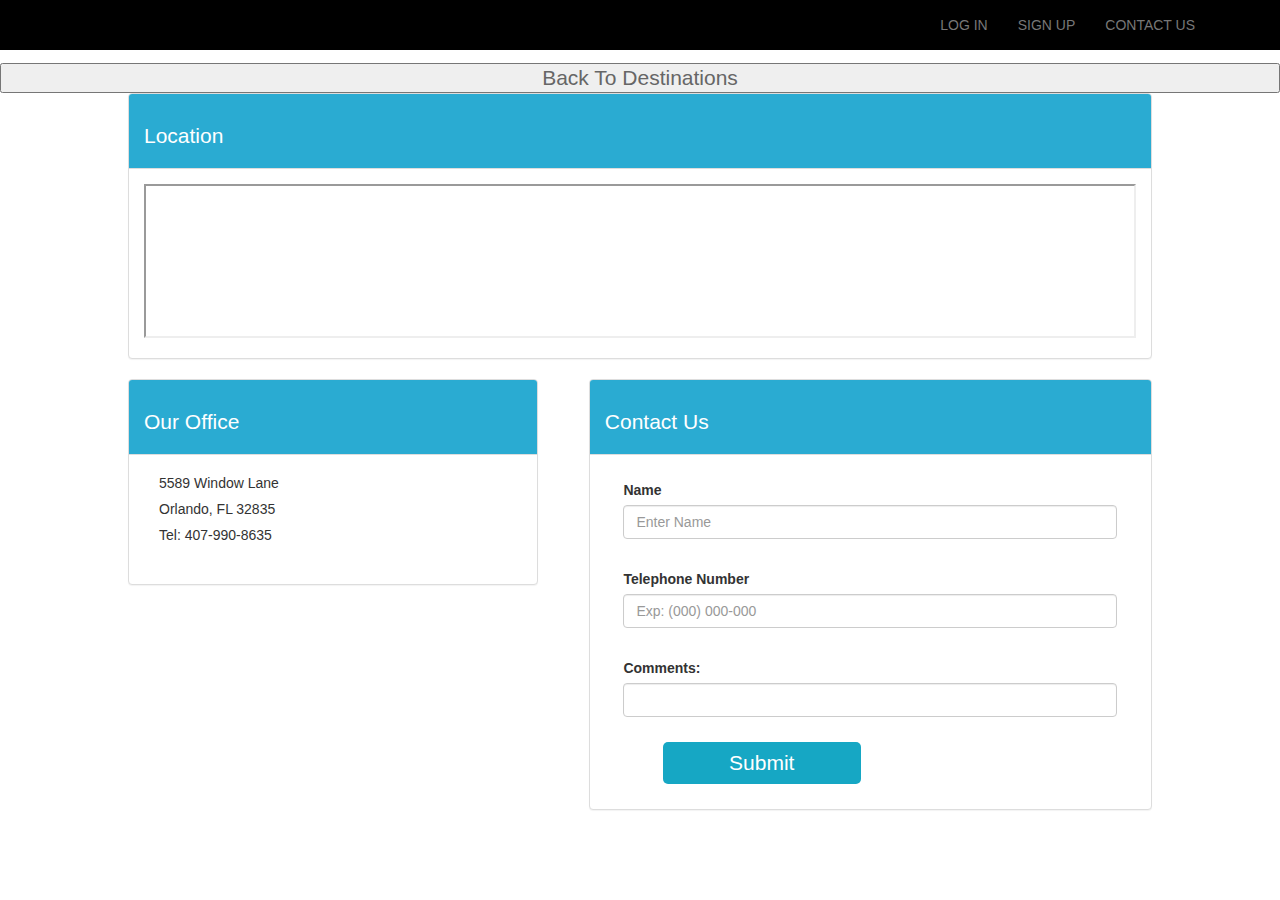
<file: contact.html>
<!DOCTYPE html>
<html>
    <head>
        <meta charset="utf-8">
        <meta http-equiv="X-UA-Compatible" content="IE=edge">
        <meta name="viewport" content="width=device-width, initial-scale=1">
        <!-- The above 3 meta tags *must* come first in the head; any other head content must come *after* these tags -->
        <title>Post Card Dreams</title>

        <!-- Bootstrap -->
        <link href="css/bootstrap.min.css" rel="stylesheet">
        <!-- Custom Stylesheet -->
        <link href="css/style.css" rel="stylesheet">
        <!-- Custom Fonts -->
        <link href='http://fonts.googleapis.com/css?family=Raleway:600' rel='stylesheet' type='text/css'>

        <!-- HTML5 shim and Respond.js for IE8 support of HTML5 elements and media queries -->
        <!-- WARNING: Respond.js doesn't work if you view the page via file:// -->
        <!--[if lt IE 9]>
        <script src="https://oss.maxcdn.com/html5shiv/3.7.2/html5shiv.min.js"></script>
        <script src="https://oss.maxcdn.com/respond/1.4.2/respond.min.js"></script>
        <![endif]-->
    </head>
    <body>
    <!-- Fixed navbar -->
    <nav class="navbar navbar-default navbar-fixed-top">
        <div class="container">
            <a href="index.html"><div class="secondary_pg">Post Card Dreams</div></a>
            <div class="navbar-header">
                <button type="button" class="navbar-toggle collapsed" data-toggle="collapse" data-target="#navbar" aria-expanded="false" aria-controls="navbar">
                    <span class="sr-only">Toggle navigation</span>
                    <span class="icon-bar"></span>
                    <span class="icon-bar"></span>
                    <span class="icon-bar"></span>
                </button>
            </div>
            <div id="navbar" class="navbar-collapse collapse">
                <ul class="nav navbar-nav pull-right"">
                    <li><a data-toggle="modal" data-target="#myModal" href="#sign-in">LOG IN</a></li>
                    <li><a href="sign-up.html">SIGN UP </a></li>
                    <li><a href="contact.html">CONTACT US</a></li>
                </ul>
            </div><!--/.nav-collapse -->
        </div>
    </nav>
    <div class="back-btn">
        <a href="destinations.html"><button class="btn-block">Back To Destinations</button></a>
    </div>
        <!-- CONTACT FORM -->
        <div class="contact-wrapper">
            <section class="location">
                <div class="panel panel-default">
                    <div class="panel-heading"><h3>Location</h3></div>
                    <div class="panel-body">
                        <iframe  src="http://www.mapquest.com/embed?hk=1B8Cd5t"></iframe>
                    </div>
                </div>
            </section>
            <section class="office">
                <div class="panel panel-default">
                    <div class="panel-heading"><h3>Our Office</h3></div>
                    <div class="panel-body">
                        <table class="list-group">
                            <tr>
                                <td class="list-group-item">5589 Window Lane</td>
                                <td class="list-group-item">Orlando, FL 32835</td>
                                <td class="list-group-item">Tel: 407-990-8635</td>
                            </tr>
                        </table>
                    </div>
                </div>
            </section>
            <section class="form">
                <div class="panel panel-default">
                    <div class="panel-heading"><h3>Contact Us</h3></div>
                    <div class="panel-body address">
                        <form class="contact">
                            <div class="form-group">
                                <label for="name">Name</label>
                                <input type="text" class="form-control" id="name" placeholder="Enter Name" aria-describedby="name">
                            </div>
                            <div class="form-group">
                                <label for="phone">Telephone Number</label>
                                <input type="tel" class="form-control" id="phone" placeholder="Exp: (000) 000-000">
                            </div>
                            <div class="form-group">
                                <label>Comments:</label>
                                <input type="text" id="inputHelpBlock" class="form-control" aria-describedby="helpBlock">
                            </div>
                            <button type="submit" class="btn btn-info">Submit</button>
                        </form>
                    </div>
                </div>
            </section>
    </div>
    <!-- jQuery (necessary for Bootstrap's JavaScript plugins) -->
    <script src="https://ajax.googleapis.com/ajax/libs/jquery/1.11.2/jquery.min.js"></script>
    <!-- Include all compiled plugins (below), or include individual files as needed -->
    <script src="js/bootstrap.min.js"></script>
    </body>
</html>
</file>
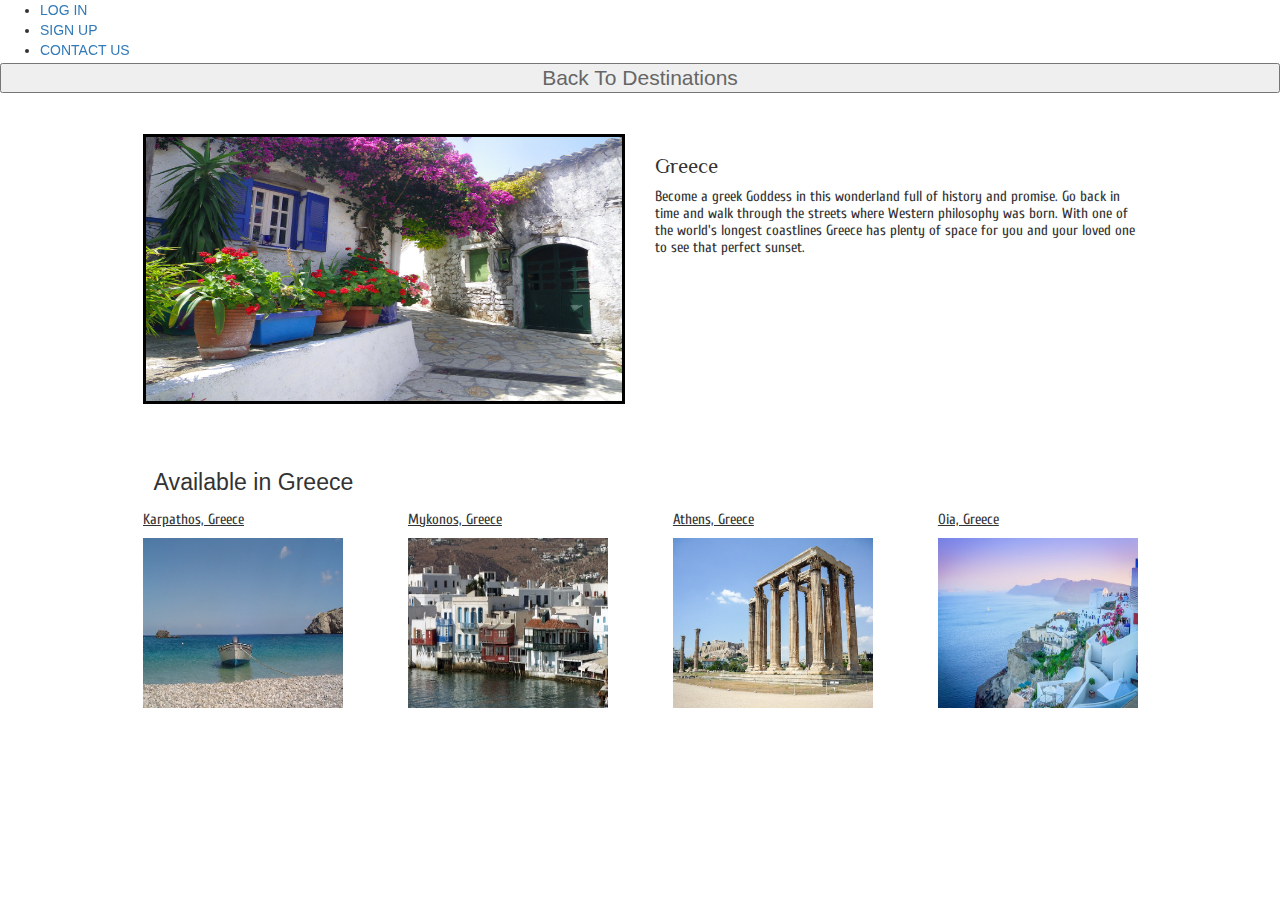
<file: greece.html>
<!DOCTYPE html>
<html lang="en">
    <head>
        <meta charset="utf-8">
        <meta http-equiv="X-UA-Compatible" content="IE=edge">
        <meta name="viewport" content="width=device-width, initial-scale=1">
        <!-- The above 3 meta tags *must* come first in the head; any other head content must come *after* these tags -->
        <title>Post Card Dreams</title>

        <!-- Bootstrap -->
        <link href="css/bootstrap.min.css" rel="stylesheet">
        <!-- Custom Stylesheet -->
        <link href="css/style.css" rel="stylesheet">
        <!-- Custom Fonts -->
        <link href='http://fonts.googleapis.com/css?family=Raleway:600|Philosopher:700|Cuprum' rel='stylesheet' type='text/css'>

        <!-- HTML5 shim and Respond.js for IE8 support of HTML5 elements and media queries -->
        <!-- WARNING: Respond.js doesn't work if you view the page via file:// -->
        <!--[if lt IE 9]>
        <script src="https://oss.maxcdn.com/html5shiv/3.7.2/html5shiv.min.js"></script>
        <script src="https://oss.maxcdn.com/respond/1.4.2/respond.min.js"></script>
        <![endif]-->
    </head>
    <body>
        <div class="wrapper">
            <nav class="navbar-fixed-top">
                <a href="index.html"><header class="secondary_pg">Post Card Dreams</header></a>
                <ul>
                    <li><a data-toggle="modal" data-target="#myModal" href="#sign-in">LOG IN</a></li>
                    <li><a href="sign-up.html">SIGN UP</a></li>
                    <li><a href="contact.html">CONTACT US</a></li>
                </ul>
            </nav>
            <div class="back-btn">
                <a href="destinations.html"><button class="btn-block">Back To Destinations</button></a>
            </div>
            <div class="row">
                <div class="col-lg-4"><img class="img-des img-responsive" src="images/greece.jpg"></div>
                <div class="col-lg-4">
                    <h3>Greece</h3>
                    <p>Become a greek Goddess in this wonderland full of history and promise. Go back in time and walk through the streets where
                       Western philosophy was born. With one of the world's longest coastlines Greece has plenty of space for you and your loved one to see that perfect sunset.
                    </p>
                    <iframe src="https://www.google.com/maps/embed?pb=!1m18!1m12!1m3!1d3163962.5989190307!2d21.6102591180312!3d39.247247524553316!2m3!1f0!2f0!3f0!3m2!1i1024!2i768!4f13.1!3m3!1m2!1s0x135b4ac711716c63%3A0x363a1775dc9a2d1d!2sGreece!5e0!3m2!1sen!2sus!4v1429577781580" width="480" height="100" frameborder="0" style="border:0"></iframe>
                </div>
            </div>
            <p class="subhead">Available in Greece</p>
            <div class="row next">
                <div class="col-sm-3">
                    <h4><u>Karpathos, Greece</u></h4>
                    <a href="#"><img class="img-responsive small" src="images/karpathos-1.jpg"></a>
                </div>
                <div class="col-sm-3">
                    <h4><u>Mykonos, Greece</u></h4>
                    <a href="#"><img class="img-responsive small" src="images/mykonos-1.jpg"></a>
                </div>
                <div class="col-sm-3">
                    <h4><u>Athens, Greece</u></h4>
                    <a href="#"><img class="img-responsive small" src="images/athens-1.jpg"></a>
                </div>
                <div class="col-sm-3">
                    <h4><u>Oia, Greece</u></h4>
                    <a href="#"><img class="img-responsive small" src="images/oia-1.jpg"></a>
                </div>
            </div>
        </div>

        <!-- Modal -->
        <div class="modal fade" id="myModal" tabindex="-1" role="dialog" aria-labelledby="myModalLabel" aria-hidden="true">
            <div class="modal-dialog">
                <div class="modal-content">
                    <div class="modal-header">
                        <button type="button" class="close" data-dismiss="modal" aria-label="Close"><span aria-hidden="true">&times;</span></button>
                        <h4 class="modal-title" id="myModalLabel">Log In</h4>
                    </div>
                    <div class="modal-body">
                        <form class="modal-form">
                            <div class="form-group">
                                <label for="exampleInputName2">User Name</label>
                                <input type="text" class="form-control" id="exampleInputName2" placeholder="Enter your name">
                            </div>
                            <div class="form-group">
                                <label for="exampleInputPassword1">Password</label>
                                <input type="password" class="form-control" id="exampleInputPassword1" placeholder="Password">
                            </div>
                            <div class="checkbox">
                                <label>
                                    <input type="checkbox"> Remember me
                                </label>
                            </div>
                            <button type="submit" class="btn btn-primary btn-lg">Submit</button>
                        </form>
                    </div>
                </div>
            </div>
        </div>
        <!-- jQuery (necessary for Bootstrap's JavaScript plugins) -->
        <script src="https://ajax.googleapis.com/ajax/libs/jquery/1.11.2/jquery.min.js"></script>
        <!-- Include all compiled plugins (below), or include individual files as needed -->
        <script src="js/bootstrap.min.js"></script>
        <!-- Custom js file-->
        <script src="js/custom.js"></script>
    </body>
</html>
</file>
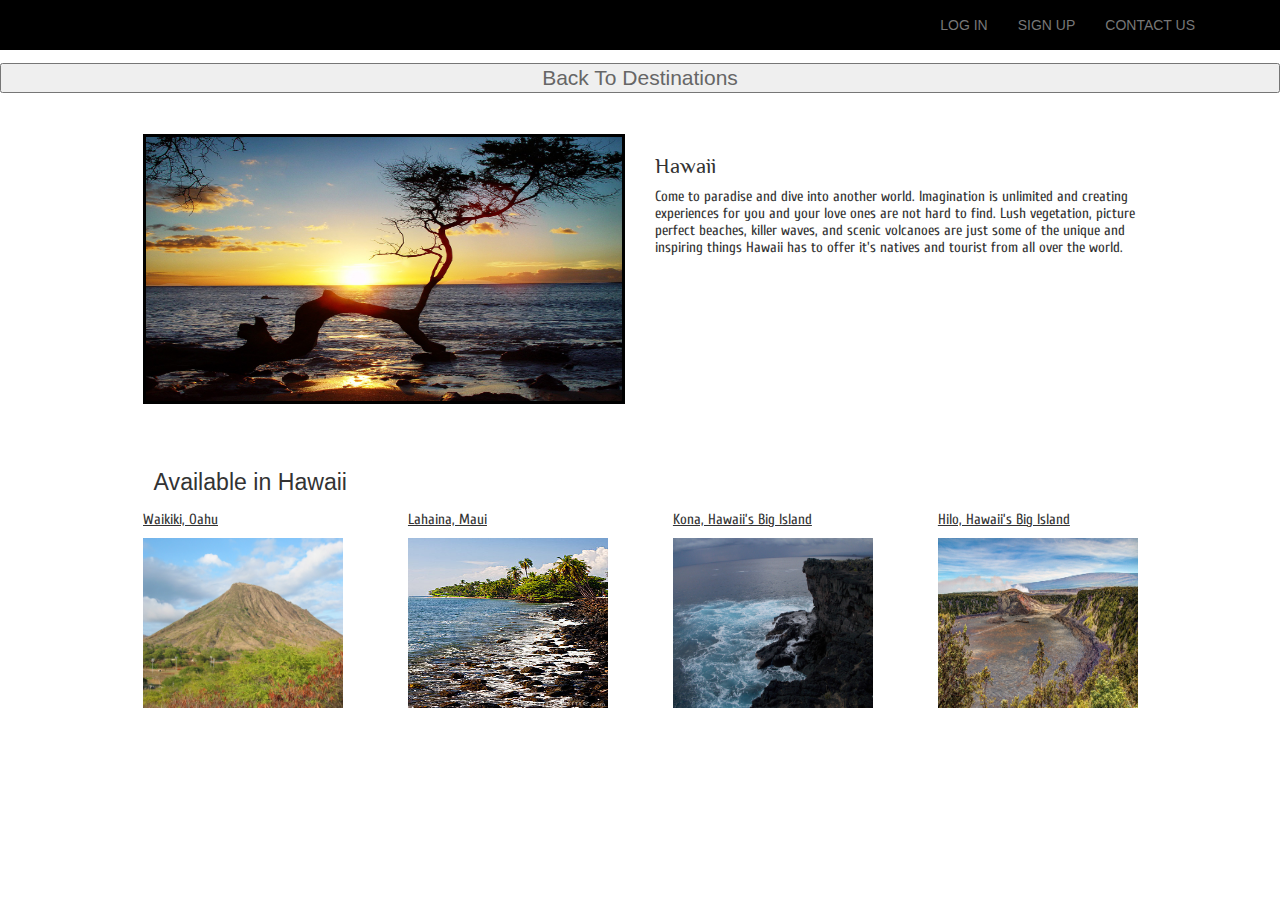
<file: hawaii.html>
<!DOCTYPE html>
<html lang="en">
    <head>
        <meta charset="utf-8">
        <meta http-equiv="X-UA-Compatible" content="IE=edge">
        <meta name="viewport" content="width=device-width, initial-scale=1">
        <!-- The above 3 meta tags *must* come first in the head; any other head content must come *after* these tags -->
        <title>Post Card Dreams</title>

        <!-- Bootstrap -->
        <link href="css/bootstrap.min.css" rel="stylesheet">
        <!-- Custom Stylesheet -->
        <link href="css/style.css" rel="stylesheet">
        <!-- Custom Fonts -->
        <link href='http://fonts.googleapis.com/css?family=Raleway:600|Philosopher:700|Cuprum' rel='stylesheet' type='text/css'>

        <!-- HTML5 shim and Respond.js for IE8 support of HTML5 elements and media queries -->
        <!-- WARNING: Respond.js doesn't work if you view the page via file:// -->
        <!--[if lt IE 9]>
        <script src="https://oss.maxcdn.com/html5shiv/3.7.2/html5shiv.min.js"></script>
        <script src="https://oss.maxcdn.com/respond/1.4.2/respond.min.js"></script>
        <![endif]-->
    </head>
    <body>
        <div class="wrapper">
            <!-- Fixed navbar -->
            <nav class="navbar navbar-default navbar-fixed-top">
                <div class="container">
                    <a href="index.html"><div class="secondary_pg">Post Card Dreams</div></a>
                    <div class="navbar-header">
                        <button type="button" class="navbar-toggle collapsed" data-toggle="collapse" data-target="#navbar" aria-expanded="false" aria-controls="navbar">
                            <span class="sr-only">Toggle navigation</span>
                            <span class="icon-bar"></span>
                            <span class="icon-bar"></span>
                            <span class="icon-bar"></span>
                        </button>
                    </div>
                    <div id="navbar" class="navbar-collapse collapse">
                        <ul class="nav navbar-nav pull-right"">
                            <li><a data-toggle="modal" data-target="#myModal" href="#sign-in">LOG IN</a></li>
                            <li><a href="sign-up.html">SIGN UP </a></li>
                            <li><a href="contact.html">CONTACT US</a></li>
                        </ul>
                    </div><!--/.nav-collapse -->
                </div>
            </nav>
            <div class="back-btn">
                <a href="destinations.html"><button class="btn-block">Back To Destinations</button></a>
            </div>
            <div class="row hawaii">
                <div class="col-lg-4"><img class="img-des img-responsive" src="images/hawaii.jpg"></div>
                <div class="col-lg-4">
                    <h3>Hawaii</h3>
                    <p>Come to paradise and dive into another world. Imagination is unlimited and creating experiences for you and your love ones
                       are not hard to find. Lush vegetation, picture perfect beaches, killer waves, and scenic volcanoes are just some of the unique
                       and inspiring things Hawaii has to offer it's natives and tourist from all over the world.
                    </p>
                    <iframe src="https://www.google.com/maps/embed?pb=!1m14!1m12!1m3!1d3827841.4583703666!2d-157.505!3d20.46!2m3!1f0!2f0!3f0!3m2!1i1024!2i768!4f13.1!5e0!3m2!1sen!2sus!4v1429569825276" frameborder="0" style="border:0"></iframe>
                </div>
            </div>
            <p class="subhead">Available in Hawaii</p>
            <div class="row next">
                <div class="col-sm-3">
                    <h4><u>Waikiki, Oahu</u></h4>
                    <a href="results.html"><img class="img-responsive small" src="images/oahu-1.jpg"></a>
                </div>
                <div class="col-sm-3">
                    <h4><u>Lahaina, Maui</u></h4>
                    <a href="#"><img class="img-responsive small" src="images/lahaina-1.jpg"></a>
                </div>
                <div class="col-sm-3">
                    <h4><u>Kona, Hawaii’s Big Island</u></h4>
                    <a href="#"><img class="img-responsive small" src="images/kona-1.jpg"></a>
                </div>
                <div class="col-sm-3">
                    <h4><u>Hilo, Hawaii’s Big Island</u></h4>
                    <a href="#"><img class="img-responsive small" src="images/hilo-1.jpg"></a>
                </div>
            </div>
        </div>

        <!-- Modal -->
        <div class="modal fade" id="myModal" tabindex="-1" role="dialog" aria-labelledby="myModalLabel" aria-hidden="true">
            <div class="modal-dialog">
                <div class="modal-content">
                    <div class="modal-header">
                        <button type="button" class="close" data-dismiss="modal" aria-label="Close"><span aria-hidden="true">&times;</span></button>
                        <h4 class="modal-title" id="myModalLabel">Log In</h4>
                    </div>
                    <div class="modal-body">
                        <form class="modal-form">
                            <div class="form-group">
                                <label for="exampleInputName2">User Name</label>
                                <input type="text" class="form-control" id="exampleInputName2" placeholder="Enter your name">
                            </div>
                            <div class="form-group">
                                <label for="exampleInputPassword1">Password</label>
                                <input type="password" class="form-control" id="exampleInputPassword1" placeholder="Password">
                            </div>
                            <div class="checkbox">
                                <label>
                                    <input type="checkbox"> Remember me
                                </label>
                            </div>
                            <button type="submit" class="btn btn-primary btn-lg">Submit</button>
                        </form>
                    </div>
                </div>
            </div>
        </div>
        <!-- jQuery (necessary for Bootstrap's JavaScript plugins) -->
        <script src="https://ajax.googleapis.com/ajax/libs/jquery/1.11.2/jquery.min.js"></script>
        <!-- Include all compiled plugins (below), or include individual files as needed -->
        <script src="js/bootstrap.min.js"></script>
        <!-- Custom js file-->
        <script src="js/custom.js"></script>
    </body>
</html>
</file>
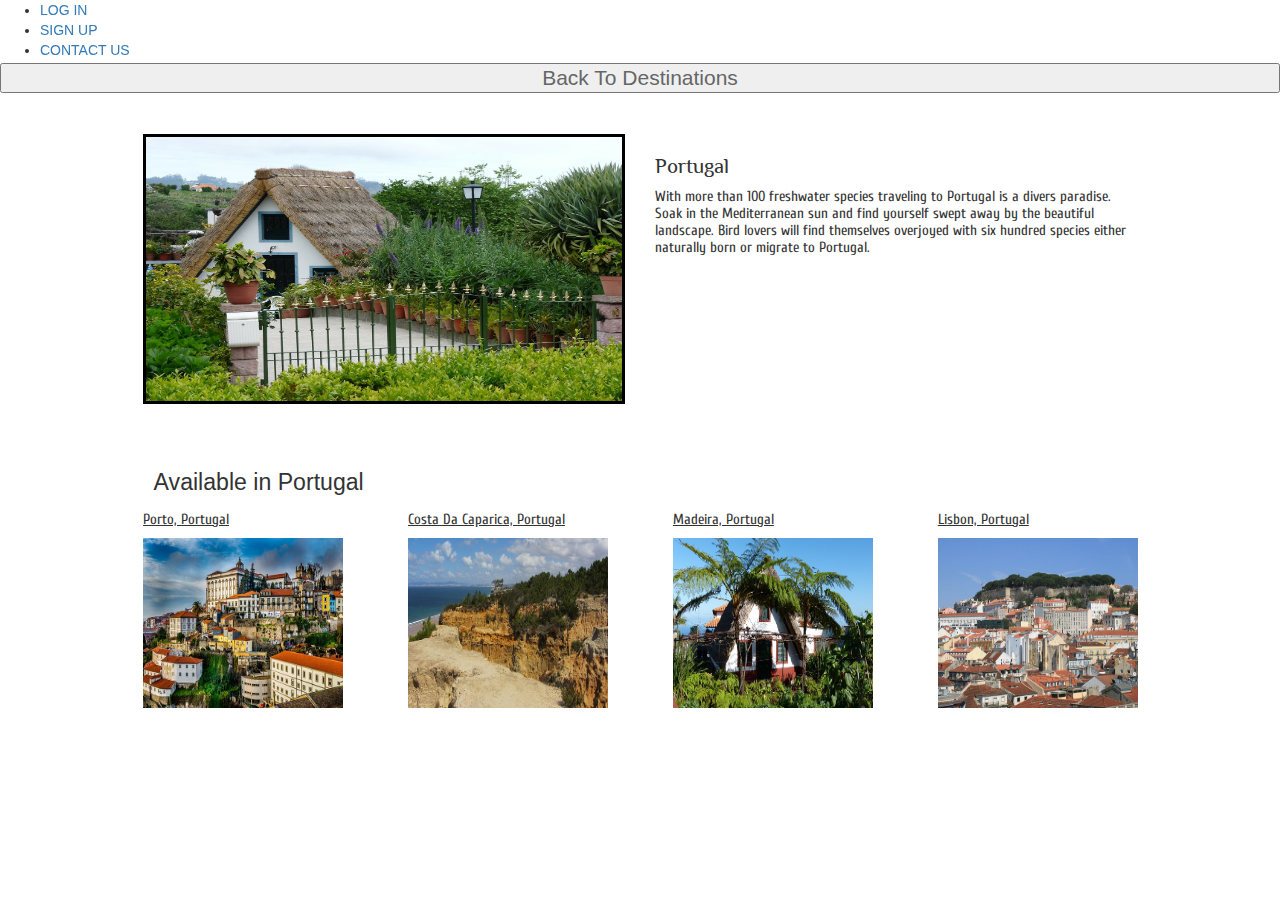
<file: portugal.html>
<!DOCTYPE html>
<html lang="en">
    <head>
        <meta charset="utf-8">
        <meta http-equiv="X-UA-Compatible" content="IE=edge">
        <meta name="viewport" content="width=device-width, initial-scale=1">
        <!-- The above 3 meta tags *must* come first in the head; any other head content must come *after* these tags -->
        <title>Post Card Dreams</title>

        <!-- Bootstrap -->
        <link href="css/bootstrap.min.css" rel="stylesheet">
        <!-- Custom Stylesheet -->
        <link href="css/style.css" rel="stylesheet">
        <!-- Custom Fonts -->
        <link href='http://fonts.googleapis.com/css?family=Raleway:600|Philosopher:700|Cuprum' rel='stylesheet' type='text/css'>

        <!-- HTML5 shim and Respond.js for IE8 support of HTML5 elements and media queries -->
        <!-- WARNING: Respond.js doesn't work if you view the page via file:// -->
        <!--[if lt IE 9]>
        <script src="https://oss.maxcdn.com/html5shiv/3.7.2/html5shiv.min.js"></script>
        <script src="https://oss.maxcdn.com/respond/1.4.2/respond.min.js"></script>
        <![endif]-->
    </head>
    <body>
        <div class="wrapper">
            <nav class="navbar-fixed-top">
                <a href="index.html"><header class="secondary_pg">Post Card Dreams</header></a>
                <ul>
                    <li><a data-toggle="modal" data-target="#myModal" href="#sign-in">LOG IN</a></li>
                    <li><a href="sign-up.html">SIGN UP</a></li>
                    <li><a href="contact.html">CONTACT US</a></li>
                </ul>
            </nav>
            <div class="back-btn">
                <a href="destinations.html"><button class="btn-block">Back To Destinations</button></a>
            </div>
            <div class="row">
                <div class="col-lg-4"><img class="img-des img-responsive" src="images/madeira.jpg"></div>
                <div class="col-lg-4">
                    <h3>Portugal</h3>
                    <p>With more than 100 freshwater species traveling to Portugal is a divers paradise. Soak in the Mediterranean sun and find yourself
                       swept away by the beautiful landscape. Bird lovers will find themselves overjoyed with six hundred species either naturally born or migrate to Portugal.
                    </p>
                    <iframe src="https://www.google.com/maps/embed?pb=!1m18!1m12!1m3!1d3149933.7425694573!2d-7.853659900000042!3d39.557190999999996!2m3!1f0!2f0!3f0!3m2!1i1024!2i768!4f13.1!3m3!1m2!1s0xb32242dbf4226d5%3A0x2ab84b091c4ef041!2sPortugal!5e0!3m2!1sen!2sus!4v1429579810917" width="480" height="220" frameborder="0" style="border:0"></iframe>
                </div>
            </div>
            <p class="subhead">Available in Portugal</p>
            <div class="row next">
                <div class="col-sm-3">
                    <h4><u>Porto, Portugal</u></h4>
                    <a href="#"><img class="img-responsive small" src="images/porto-1.jpg"></a>
                </div>
                <div class="col-sm-3">
                    <h4><u>Costa Da Caparica, Portugal</u></h4>
                    <a href="#"><img class="img-responsive small" src="images/costa-da-caparica.jpg"></a>
                </div>
                <div class="col-sm-3">
                    <h4><u>Madeira, Portugal</u></h4>
                    <a href="#"><img class="img-responsive small" src="images/madeira-1.jpg"></a>
                </div>
                <div class="col-sm-3">
                    <h4><u>Lisbon, Portugal</u></h4>
                    <a href="#"><img class="img-responsive small" src="images/lisbon-1.jpg"></a>
                </div>
            </div>
        </div>

        <!-- Modal -->
        <div class="modal fade" id="myModal" tabindex="-1" role="dialog" aria-labelledby="myModalLabel" aria-hidden="true">
            <div class="modal-dialog">
                <div class="modal-content">
                    <div class="modal-header">
                        <button type="button" class="close" data-dismiss="modal" aria-label="Close"><span aria-hidden="true">&times;</span></button>
                        <h4 class="modal-title" id="myModalLabel">Log In</h4>
                    </div>
                    <div class="modal-body">
                        <form class="modal-form">
                            <div class="form-group">
                                <label for="exampleInputName2">User Name</label>
                                <input type="text" class="form-control" id="exampleInputName2" placeholder="Enter your name">
                            </div>
                            <div class="form-group">
                                <label for="exampleInputPassword1">Password</label>
                                <input type="password" class="form-control" id="exampleInputPassword1" placeholder="Password">
                            </div>
                            <div class="checkbox">
                                <label>
                                    <input type="checkbox"> Remember me
                                </label>
                            </div>
                            <button type="submit" class="btn btn-primary btn-lg">Submit</button>
                        </form>
                    </div>
                </div>
            </div>
        </div>
        <!-- jQuery (necessary for Bootstrap's JavaScript plugins) -->
        <script src="https://ajax.googleapis.com/ajax/libs/jquery/1.11.2/jquery.min.js"></script>
        <!-- Include all compiled plugins (below), or include individual files as needed -->
        <script src="js/bootstrap.min.js"></script>
        <!-- Custom js file-->
        <script src="js/custom.js"></script>
    </body>
</html>
</file>
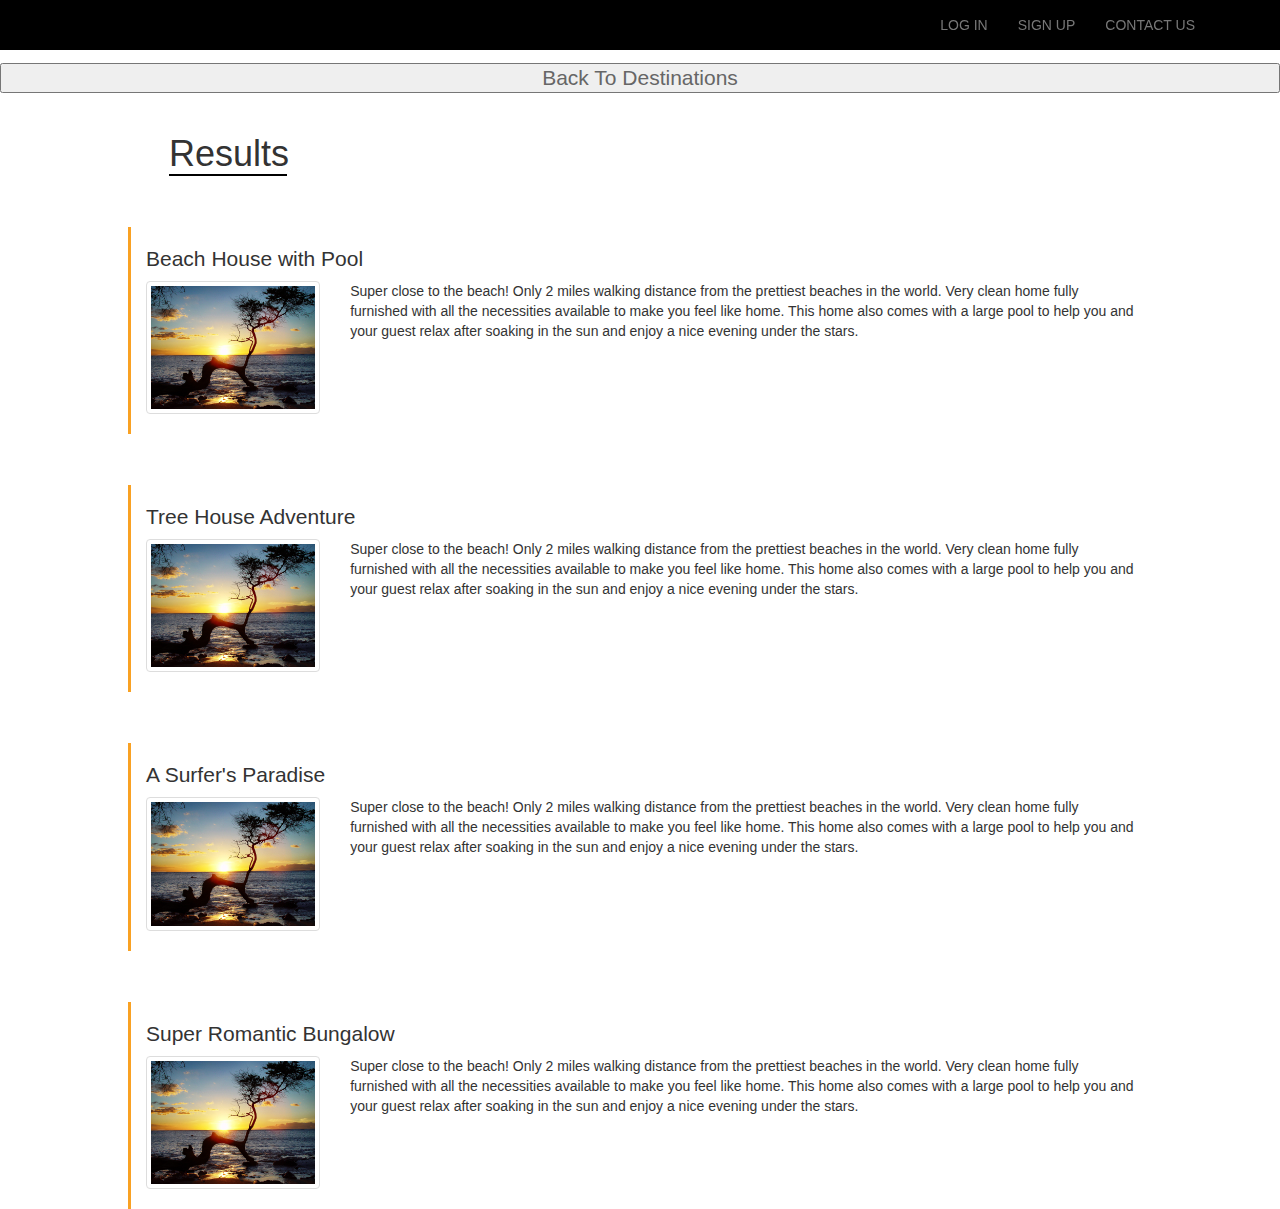
<file: results.html>
<!DOCTYPE html>
<html lang="en">
    <head>
        <meta charset="utf-8">
        <meta http-equiv="X-UA-Compatible" content="IE=edge">
        <meta name="viewport" content="width=device-width, initial-scale=1">
        <!-- The above 3 meta tags *must* come first in the head; any other head content must come *after* these tags -->
        <title>Post Card Dreams</title>

        <!-- Bootstrap -->
        <link href="css/bootstrap.min.css" rel="stylesheet">
        <!-- Custom Stylesheet -->
        <link href="css/style.css" rel="stylesheet">
        <!-- Custom Fonts -->
        <link href='http://fonts.googleapis.com/css?family=Raleway:600' rel='stylesheet' type='text/css'>

        <!-- HTML5 shim and Respond.js for IE8 support of HTML5 elements and media queries -->
        <!-- WARNING: Respond.js doesn't work if you view the page via file:// -->
        <!--[if lt IE 9]>
        <script src="https://oss.maxcdn.com/html5shiv/3.7.2/html5shiv.min.js"></script>
        <script src="https://oss.maxcdn.com/respond/1.4.2/respond.min.js"></script>
        <![endif]-->
    </head>
    <body>
        <div class="wrapper">
            <!-- Fixed navbar -->
            <nav class="navbar navbar-default navbar-fixed-top">
                <div class="container">
                    <a href="index.html"><div class="secondary_pg">Post Card Dreams</div></a>
                    <div class="navbar-header">
                        <button type="button" class="navbar-toggle collapsed" data-toggle="collapse" data-target="#navbar" aria-expanded="false" aria-controls="navbar">
                            <span class="sr-only">Toggle navigation</span>
                            <span class="icon-bar"></span>
                            <span class="icon-bar"></span>
                            <span class="icon-bar"></span>
                        </button>
                    </div>
                    <div id="navbar" class="navbar-collapse collapse">
                        <ul class="nav navbar-nav pull-right"">
                            <li><a data-toggle="modal" data-target="#myModal" href="#sign-in">LOG IN</a></li>
                            <li><a href="sign-up.html">SIGN UP </a></li>
                            <li><a href="contact.html">CONTACT US</a></li>
                        </ul>
                    </div><!--/.nav-collapse -->
                </div>
            </nav>
            <div class="back-btn">
                <a href="index.html"><button class="btn-block">Back To Destinations</button></a>
            </div>
            <div class="row">
                <h1>Results</h1>
                <div class="row border">
                    <div class="col-xs-12"><h3>Beach House with Pool</h3></div>
                    <div class="col-xs-3"><img class="img-responsive thumbnail results" src="images/hawaii.jpg"></div>
                    <div class="col-xs-8">Super close to the beach! Only 2 miles walking distance from the prettiest beaches in the world.
                        Very clean home fully furnished with all the necessities available to make you feel like home. This home also
                        comes with a large pool to help you and your guest relax after soaking in the sun and enjoy a nice evening under the stars.
                    </div>
                </div>
                <div class="row border">
                    <div class="col-xs-12"><h3>Tree House Adventure</h3></div>
                    <div class="col-xs-3"><img class="img-responsive thumbnail results" src="images/hawaii.jpg"></div>
                    <div class="col-xs-8">Super close to the beach! Only 2 miles walking distance from the prettiest beaches in the world.
                        Very clean home fully furnished with all the necessities available to make you feel like home. This home also
                        comes with a large pool to help you and your guest relax after soaking in the sun and enjoy a nice evening under the stars.
                    </div>
                </div>
                <div class="row border">
                    <div class="col-xs-12"><h3>A Surfer's Paradise</h3></div>
                    <div class="col-xs-3"><img class="img-responsive thumbnail results" src="images/hawaii.jpg"></div>
                    <div class="col-xs-8">Super close to the beach! Only 2 miles walking distance from the prettiest beaches in the world.
                        Very clean home fully furnished with all the necessities available to make you feel like home. This home also
                        comes with a large pool to help you and your guest relax after soaking in the sun and enjoy a nice evening under the stars.
                    </div>
                </div>
                <div class="row border">
                    <div class="col-xs-12"><h3>Super Romantic Bungalow</h3></div>
                    <div class="col-xs-3"><img class="img-responsive thumbnail results" src="images/hawaii.jpg"></div>
                    <div class="col-xs-8">Super close to the beach! Only 2 miles walking distance from the prettiest beaches in the world.
                        Very clean home fully furnished with all the necessities available to make you feel like home. This home also
                        comes with a large pool to help you and your guest relax after soaking in the sun and enjoy a nice evening under the stars.
                    </div>
                </div>
            </div>
        </div>

        <!-- Modal -->
        <div class="modal fade" id="myModal" tabindex="-1" role="dialog" aria-labelledby="myModalLabel" aria-hidden="true">
            <div class="modal-dialog">
                <div class="modal-content">
                    <div class="modal-header">
                        <button type="button" class="close" data-dismiss="modal" aria-label="Close"><span aria-hidden="true">&times;</span></button>
                        <h4 class="modal-title" id="myModalLabel">Log In</h4>
                    </div>
                    <div class="modal-body">
                        <form class="modal-form">
                            <div class="form-group">
                                <label for="exampleInputName2">User Name</label>
                                <input type="text" class="form-control" id="exampleInputName2" placeholder="Enter your name">
                            </div>
                            <div class="form-group">
                                <label for="exampleInputPassword1">Password</label>
                                <input type="password" class="form-control" id="exampleInputPassword1" placeholder="Password">
                            </div>
                            <div class="checkbox">
                                <label>
                                    <input type="checkbox"> Remember me
                                </label>
                            </div>
                            <button type="submit" class="btn btn-primary btn-lg">Submit</button>
                        </form>
                    </div>
                </div>
            </div>
        </div>
        <!-- jQuery (necessary for Bootstrap's JavaScript plugins) -->
        <script src="https://ajax.googleapis.com/ajax/libs/jquery/1.11.2/jquery.min.js"></script>
        <!-- Include all compiled plugins (below), or include individual files as needed -->
        <script src="js/bootstrap.min.js"></script>
        <!-- Custom js file-->
        <script src="js/custom.js"></script>
    </body>
</html>
</file>
<file: css/style.css>
body {
    width: 100%;
    max-height: 100%;
    padding-top: 70px;
    margin: 0;
}

.background-wrapper {
    width: 100%;
    background: url("../images/night2.jpg") no-repeat;
    background-size: cover;
    position: relative;
    z-index: -100;
}

button span {
    padding: 0;
}

.navbar {
    width: 100%;
    background-color: #000;
    border: none;
}

.navbar-header button, .navbar-collapse {
    background-color: #fff;
}

header {
    width: 100%;
    height: 275px;
    background: url("../images/logo.png") no-repeat center center;
    margin-top: -4%;
    position: relative;
    z-index: 1;
    text-indent: -9999px;
}

.welcome {
    font-family: 'Raleway', sans-serif;
    font-size: 3em;
    text-align: center;
    padding: 10px 5px;
    background-color: #f9a123;
    width: 100%;
    position: relative;
    z-index: 2;
}

.btn {
    background: #16a7c4;
    width: 60%;
    border: none;
    color: #fff;
    text-decoration: none;
    text-align: center;
    font-size: 25px;
    border-radius: 5px;
    margin-top: 20px;
}

a:focus {
    outline: none;
    color: #fff;
}

.modal-form {
    margin-top: -50px;
}

.search {
    width: 60%;
    padding: 1% 1%;
    margin-top: 2%;
    font-size: 1.15em;
}

.search:hover {
    border-color: #CCCCCC;
}

.search:focus{
   color: #666;
}

/* Destinations Page */

.wrapper {
    position: relative;
    width: 100%;
    margin: 0 auto;
}

.secondary_pg {
    width: 50%;
    height: 50px;
    background: url("../images/sm_logo.png") no-repeat;
    margin: 10px 0 0 30px;
    position: absolute;
    text-indent: -9999px;
}

.row {
    width: 80%;
    position: relative;
    margin: 8% 9% 0 9%;
}

.col-xs-6, .col-md-4 {
    margin-bottom: 3%;
    position: relative;
}

h2 {
    position: absolute;
    top: 30px;
    width: 100%;
    text-align: center;
    margin: 0 3% 0 -13%;
    font: bold 3em Helvetica, Sans-Serif;
    letter-spacing: -1px;
    color: white;
}

h2 > span {
    background: rgb(0, 0, 0); /* fallback color */
    background: rgba(0, 0, 0, 0.45);
    padding: 10px;
}

.img-responsive {
    width: 85%;
    height: 270px;
}

iframe {
    width: 20%;
    height: 2%;
}

/* Vacation Page */


.btn-block {
    font: 1.5em Helvetica, Sans-Serif;
    color: #666;
    top: 7.5%;
    position: fixed;
    z-index: 100;
    margin:0;
}

.btn-block:hover {
    background: #16a7c4;
    border: none;
    color: #fff;
}

.img-des {
    width: 500px;
    height: 335px;
    border: 3px solid #000;
    margin-top: 24px;
}

.col-lg-4 {
    width:50%;
}

h3 {
    font: 2em 'Philosopher', sans-serif;
}

p {
    font: 1.05em 'Cuprum', sans-serif;
}

.subhead {
    font: 1.65em Arial, Helvetica, Verdana, Tahoma, sans-serif;
    margin: 35px 0 5px 155px;
}

.row.next {
    margin: 0 auto;
    padding-bottom: 10px;
}

h4 {
    font: 1.05em 'Cuprum', sans-serif;
}

.img-responsive.small {
    width: 200px;
    height: 170px;
}

/* sign Up Form */

p.sign-up {
    font-size: 3em;
    font-weight: bold;
    margin: 20px;
}

.form-control {
    width: 100%;
}

form {
    width: 100%;
    margin: 0 auto;
}

.form-wrapper {
    width: 100%;
    margin: 0;
    padding: 0;
    text-align: left;
    color: #666;
}

form > .btn {
    margin-top: 2%;
}

/* Contact Us*/

.contact-wrapper {
    width: 80%;
    margin: 0 auto;
}

h3 {
    font-size: 1.5em;
}

.location {
    margin-top: 10%;
}

.location .panel-heading {
    background-color: #2aabd2;
    color: #fff;
}

.office {
    width: 40%;
    float: left;
}

.office .panel-heading {
    background-color: #2aabd2;
    color: #fff;
}

.form {
    width: 55%;
    float: right;
}

.form .panel-heading {
    background-color: #2aabd2;
    color: #fff;
}

label, .panel-heading {
    width: 100%;
}

.address {
    margin: -8% 0;
    padding-bottom: 70px;
}

.form-group .row {
    margin:0 auto;
    width: 90%;
}

.form-control:focus {
    border-color: #d58512;
    outline: 0;
    -webkit-box-shadow: inset 0 1px 1px #d58512, 0 0 8px #d58512;
    box-shadow: inset 0 1px 1px #d58512, 0 0 8px #d58512;
}

.list-group-item, .list-group-item li {
    border: none;
    line-height: 50%;
}

iframe {
    min-height: 40%;
    width: 100%;
}

/* Results Page */

h1 {
    width: 11.5%;
    margin: 0 0 2% 10%;
    border-bottom: 2px solid #000;
}

img.results {
    width: 100%;
    height: 100%;
}

.row .border  {
    border-left: 3px solid #f9a123;
    margin-top: 1%;
}

div.border {
    background-color: #fff;
    transition: background .5s ease-in;
}

div.border:hover  {
    border-left: 3px solid #16a7c4;
    background: #B7DBF2;
}

/*----------------------------------------------------------------------------------------------*/
/*--------------------------------------- Phone Layout -----------------------------------------*/
/*----------------------------------------------------------------------------------------------*/
@media all and (max-width: 600px) and (min-width: 320px) {



    /* Index Page */

    header {
        background: url("../images/phone_logo.png") no-repeat center center;
        padding-top: 4%;
    }

    .background-wrapper {
        margin-top: -5%;
        height: 310px;
    }

    .welcome {
        font-size: 1.25em;
        padding: 10px 2px;
    }

    .search {
        width: 85%;
    }

    .btn {
        width: 80%;
        font-size: 1.5em;
    }

    /* Sign Up Form */

    .wrapper {
        width: 100%;
    }

    .secondary_pg {
        width: 100%;
        background:none;
        padding: 0;
        position: absolute;
        text-indent: -9999px;
    }

    .btn-block {
        top: 7%;
    }

    .back-btn {
        margin-bottom: 10%;
    }

    form {
        width: 90%;
        height: 10%;
        padding-top: 15px;
    }

    .form-wrapper {
        margin: 0 auto;
        padding: 0;
        text-align: left;
        color: #666;
    }

    form > .btn {
        margin: 2% 1% 0 8%;
    }

    /* Destinations Page */

    .row {
        width: 95%;
        position: relative;
        margin: 0 auto;
    }

    .col-xs-6, .col-md-4 {
        margin-bottom: 3%;
        position: relative;
    }

    h2 {
        top: 37%;
        margin: 0 3% 0 -9%;
        font-size: 1.55em;
    }

    .img-responsive {
        width: 100%;
        height: 140px;
    }

    iframe {
        width: 20%;
        height: 2%;
    }

    /* Individual Page */

    .img-des {
        width: 100%;
        height: 83%;
    }

    iframe {
        width: 100%;
    }

    div.col-lg-4, .next {
        width: 90%;
        margin: 0 auto;
    }

    .row.hawaii {
        height: 30%;
    }

    .subhead {
        margin-left: 5%;
    }

    /* Results Page */

    h1 {
        margin: 0 0 2% 4%;
    }

    .row .border  {
        width: 97%;
        margin-top: 5%;
    }

    .col-xs-3 {
        width: 30%;
        height: 100px;
        padding-bottom: 20px;
    }

    div.col-xs-8 {
        width: 250px;
        white-space: nowrap;
        overflow: hidden;
        text-overflow: ellipsis;
    }

    /* Contact Us*/

    .contact-wrapper {
        width: 90%;
        margin: 0 auto;
    }

    h3 {
        font-size: 1.25em;
    }

    .location {
        margin-top: 4%;
    }

    .form-group .row {
        margin:0 auto;
        width: 30%;
    }

    .list-group-item, .list-group-item li {
        border: none;
        line-height: 100%;
    }

}

/*----------------------------------------------------------------------------------------------*/
/*--------------------------------------- Tablet Layout -----------------------------------------*/
/*----------------------------------------------------------------------------------------------*/
@media (min-width: 600px) {



    /* Index Page */

    header {
        background: url("../images/tablet-mobile.png") no-repeat center center;
        padding-top: 5%;
    }

    .background-wrapper {
        margin-top: -10%;
        height: 300px;
    }

    .welcome {
        font-size: 2em;
        padding: 10px 5px;
    }

    .modal {
        width: 70%;
        margin: 0 auto;
    }

    .btn {
        width: 40%;
        font-size: 1.5em;
    }

    /* Sign Up Form */

    .wrapper {
        width: 100%;
    }

    .secondary_pg {
        width: 100%;
        background:none;
        padding: 0;
        position: absolute;
        text-indent: -9999px;
    }

    .btn-block {
        top: 7%;
    }

    .back-btn {
        margin-bottom: 10%;
    }

    form {
        width: 90%;
        height: 10%;
        padding-top: 15px;
    }

    .form-wrapper {
        width: 80%;
        margin: 0 auto;
        padding: 0;
        text-align: left;
        color: #666;
    }

    form > .btn {
        margin: 2% 1% 0 8%;
    }

    /* Destinations Page */

    .row {
        width: 80%;
        position: relative;
        margin: 0 auto;
    }

    .col-xs-6, .col-md-4 {
        margin-bottom: 3%;
        position: relative;
    }

    h2 {
        top: 37%;
        margin: 0 3% 0 -9%;
        font-size: 2.5em;
    }

    .img-responsive {
        width: 100%;
        height: 160px;
    }

    iframe {
        width: 20%;
        height: 2%;
    }

    /* Individual Page */

    .img-des {
        width: 80%;
        height: 100%;
        margin: 0 auto;
    }

    iframe {
        width: 100%;
    }

    div.col-lg-4 {
        width: 100%;
        height: 300px;
    }

    .next {
        float: right;
        width: 90%;
    }

    .col-sm-3 {
        width: 50%;
        float: left;
    }

    .subhead {
        margin-left: 12%;
    }

    /* Results Page */

    h1 {
        margin: 0 0 2% 4%;
    }

    .row .border  {
        width: 97%;
        margin-top: 5%;
    }

    .col-xs-3 {
        width: 30%;
        height: 100px;
        padding-bottom: 20px;
    }

    div.col-xs-8 {
        width: 250px;
        white-space: nowrap;
        overflow: hidden;
        text-overflow: ellipsis;
    }


}

/*----------------------------------------------------------------------------------------------*/
/*---------------------------------------  Second Tablet Layout -----------------------------------------*/
/*----------------------------------------------------------------------------------------------*/
@media (min-width: 768px) {



    /* Index Page */

    .navbar-header button, .navbar-collapse {
        background: none;
    }

    header {
        background: url("../images/tablet-mobile.png") no-repeat center center;
    }

    .background-wrapper {
        margin-top: -5%;
        height: 350px;
    }

    .welcome {
        font-size: 2em;
        padding: 10px 5px;
    }

    .modal {
        width: 80%;
        margin: 0 auto;
    }

    .btn {
        width: 30%;
        font-size: 1.5em;
    }

    /* Sign Up Form */

    .wrapper {
        width: 100%;
    }

    .secondary_pg {
        width: 100%;
        background:none;
        padding: 0;
        position: absolute;
        text-indent: -9999px;
    }

    .btn-block {
        top: 7%;
    }

    .back-btn {
        margin-bottom: 10%;
    }

    form {
        width: 90%;
        height: 10%;
        padding-top: 15px;
    }

    .form-wrapper {
        width: 80%;
        margin: 0 auto;
        padding: 0;
        text-align: left;
        color: #666;
    }

    form > .btn {
        margin: 2% 1% 0 8%;
    }

    /* Destinations Page */

    .row {
        width: 70%;
        position: relative;
        margin: 0 auto;
    }

    .col-xs-6, .col-md-4 {
        margin-bottom: 3%;
        position: relative;
    }

    h2 {
        top: 37%;
        margin: 0 3% 0 -9%;
        font-size: 3em;
    }

    .img-responsive {
        width: 100%;
        height: 160px;
    }

    iframe {
        width: 20%;
        height: 2%;
    }

    /* Individual Page */

    .img-des {
        width: 80%;
        height: 100%;
        margin: 0 auto;
    }

    iframe {
        width: 100%;
    }

    div.col-lg-4 {
        width: 100%;
        height: 300px;
    }

    .next {
        float: right;
        width: 90%;
    }

    .col-sm-3 {
        width: 50%;
        float: left;
    }

    .subhead {
        margin-left: 12%;
    }

    /* Results Page */

    h1 {
        margin: 0 0 2% 4%;
    }

    .row .border  {
        width: 97%;
        margin-top: 5%;
    }

    .col-xs-3 {
        width: 30%;
        height: 100px;
        padding-bottom: 20px;
    }

    div.col-xs-8 {
        width: 250px;
        white-space: nowrap;
        overflow: hidden;
        text-overflow: ellipsis;
    }


}



/*----------------------------------------------------------------------------------------------*/
/*--------------------------------------- Desktop Layout -----------------------------------------*/
/*----------------------------------------------------------------------------------------------*/
@media (min-width: 800px) {



    /* Index Page */

    .navbar-header button, .navbar-collapse {
        background: none;
    }

    header {
        background: url("../images/logo.png") no-repeat center center;
    }

    .background-wrapper {
        margin-top: -2%;
    }

    .welcome {
        font-size: 2em;
        padding: 10px 5px;
    }

    .btn {
        width: 40%;
        font-size: 1.5em;
    }

    /* Sign Up Form */

    .wrapper {
        width: 100%;
    }

    .secondary_pg {
        width: 100%;
        background:none;
        padding: 0;
        position: absolute;
        text-indent: -9999px;
    }

    .btn-block {
        top: 7%;
    }

    .back-btn {
        margin-bottom: 5%;
    }

    form {
        width: 93%;
        height: 10%;
        padding-top: 15px;
    }

    .form-wrapper {
        width: 50%;
        margin: 0 auto;
        padding: 0;
        text-align: left;
        color: #666;
    }

    form > .btn {
        margin: 2% 1% 0 8%;
    }

    /* Destinations Page */

    .img-responsive {
        width: 80%;
        height: 250px;
    }

    .row {
        width: 95%;
        position: relative;
        margin: 0 auto;
    }

    .col-xs-6, .col-md-4 {
        margin-bottom: 3%;
        position: relative;
    }

    h2 {
        top: 37%;
        margin: 0 3% 0 -15%;
        font-size: 3em;
    }

    /* Individual Page */

    .img-des {
        width: 90%;
        height: 90%;
    }

    iframe {
        width: 100%;
    }

    div.col-lg-4 {
        width: 50%;
        height: 300px;
        float: left;
    }

    .row.hawaii {
        height: 30%;
    }


    .next {
        float: right;
        width: 90%;
    }

    .col-sm-3 {
        width: 23%;
        float: left;
    }

    .subhead {
        margin-left: 12%;
    }

    /* Results Page */

    h1 {
        margin: 0 0 2% 4%;
    }

    .row .border  {
        width: 100%;
        margin-top: 5%;
    }

    .col-xs-3 {
        width: 20%;
        height: 10%;
        padding-bottom: 0;
    }

    div.col-xs-8 {
        width: 80%;
        white-space: normal;
        overflow: auto;
        text-overflow: ellipsis;
    }

    .form-group {
        margin-top: 30px;
    }


    .location {
        margin-top: -4%;
    }


}

/*----------------------------------------------------------------------------------------------*/
/*--------------------------------------- Second Desktop Layout -----------------------------------------*/
/*----------------------------------------------------------------------------------------------*/
@media (min-width: 1200px) {



    /* Index Page */

    .navbar-header button, .navbar-collapse {
        background: none;
    }

    header {
        background: url("../images/logo.png") no-repeat center center;
    }

    .background-wrapper {
        margin-top: -2%;
    }

    .welcome {
        font-size: 2em;
        padding: 10px 5px;
    }

    .btn {
        width: 40%;
        font-size: 1.5em;
    }

    /* Sign Up Form */

    .wrapper {
        width: 100%;
    }

    .secondary_pg {
        width: 100%;
        background:none;
        padding: 0;
        position: absolute;
        text-indent: -9999px;
    }

    .btn-block {
        top: 7%;
    }

    .back-btn {
        margin-bottom: 5%;
    }

    form {
        width: 93%;
        height: 10%;
        padding-top: 25px;
    }

    .form-wrapper {
        width: 50%;
        margin: 0 auto;
        padding: 0;
        text-align: left;
        color: #666;
    }

    form > .btn {
        margin: 2% 1% 0 8%;
    }

    /* Destinations Page */

    .img-responsive {
        width: 90%;
        height: 300px;
    }

    .row {
        width: 80%;
        position: relative;
        margin: 0 auto;
    }

    .col-xs-6, .col-md-4 {
        margin-bottom: 3%;
        position: relative;
    }

    h2 {
        top: 37%;
        margin: 0 3% 0 -5%;
        font-size: 3.5em;
    }

    /* Individual Page */

    .img-des {
        width: 100%;
        height: 90%;
    }

    iframe {
        width: 100%;
    }

    div.col-lg-4 {
        width: 50%;
        height: 300px;
        float: left;
    }

    .row.hawaii {
        height: 30%;
    }


    .next {
        float: right;
        width: 90%;
    }

    .col-sm-3 {
        width: 23%;
        float: left;
    }

    .subhead {
        margin-left: 12%;
    }

    /* Results Page */

    h1 {
        margin: 0 0 2% 4%;
    }

    .row .border  {
        width: 97%;
        margin-top: 5%;
    }

    .col-xs-3 {
        width: 30%;
        height: 100px;
        padding-bottom: 20px;
    }

    div.col-xs-8 {
        width: 250px;
        white-space: nowrap;
        overflow: hidden;
        text-overflow: ellipsis;
    }

    /* Results Page */

    h1 {
        margin: 0 0 2% 4%;
    }

    .row .border  {
        width: 100%;
        margin-top: 5%;
    }

    .col-xs-3 {
        width: 20%;
        height: 10%;
        padding-bottom: 0;
    }

    div.col-xs-8 {
        width: 80%;
        white-space: normal;
        overflow: auto;
        text-overflow: ellipsis;
    }

    .form-group {
        margin-top: 30px;
    }


    .location {
        margin-top: -4%;
    }




}
</file>
